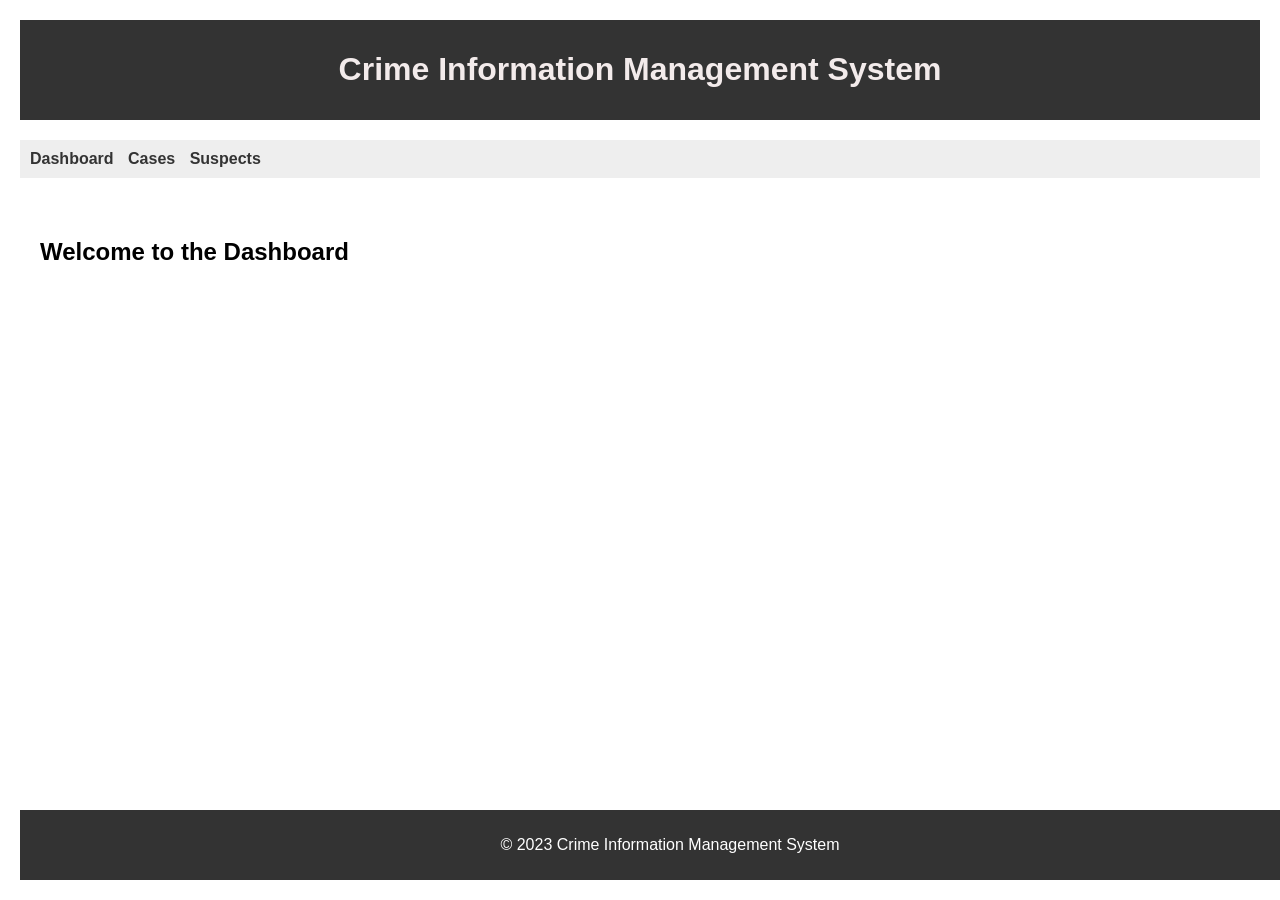
<file: index.html>
<!DOCTYPE html>
<html lang="en">
<head>
    <meta charset="UTF-8">
    <meta name="viewport" content="width=device-width, initial-scale=1.0">
    <link rel="stylesheet" href="styles.css">
    <title>Crime Information Management System</title>
</head>
<body>
    <header>
        <h1>Crime Information Management System</h1>
    </header>
    <nav>
        <ul>
            <li><a href="index.html">Dashboard</a></li>
            <li><a href="cases.html">Cases</a></li>
            <li><a href="suspects.html">Suspects</a></li>
        </ul>
    </nav>
    <main>
        <section id="dashboard">
            <h2>Welcome to the Dashboard</h2>
            <!-- Dashboard content goes here -->
        </section>
    </main>
    <footer>
        <p>&copy; 2023 Crime Information Management System</p>
    </footer>
</body>
</html>
</file>
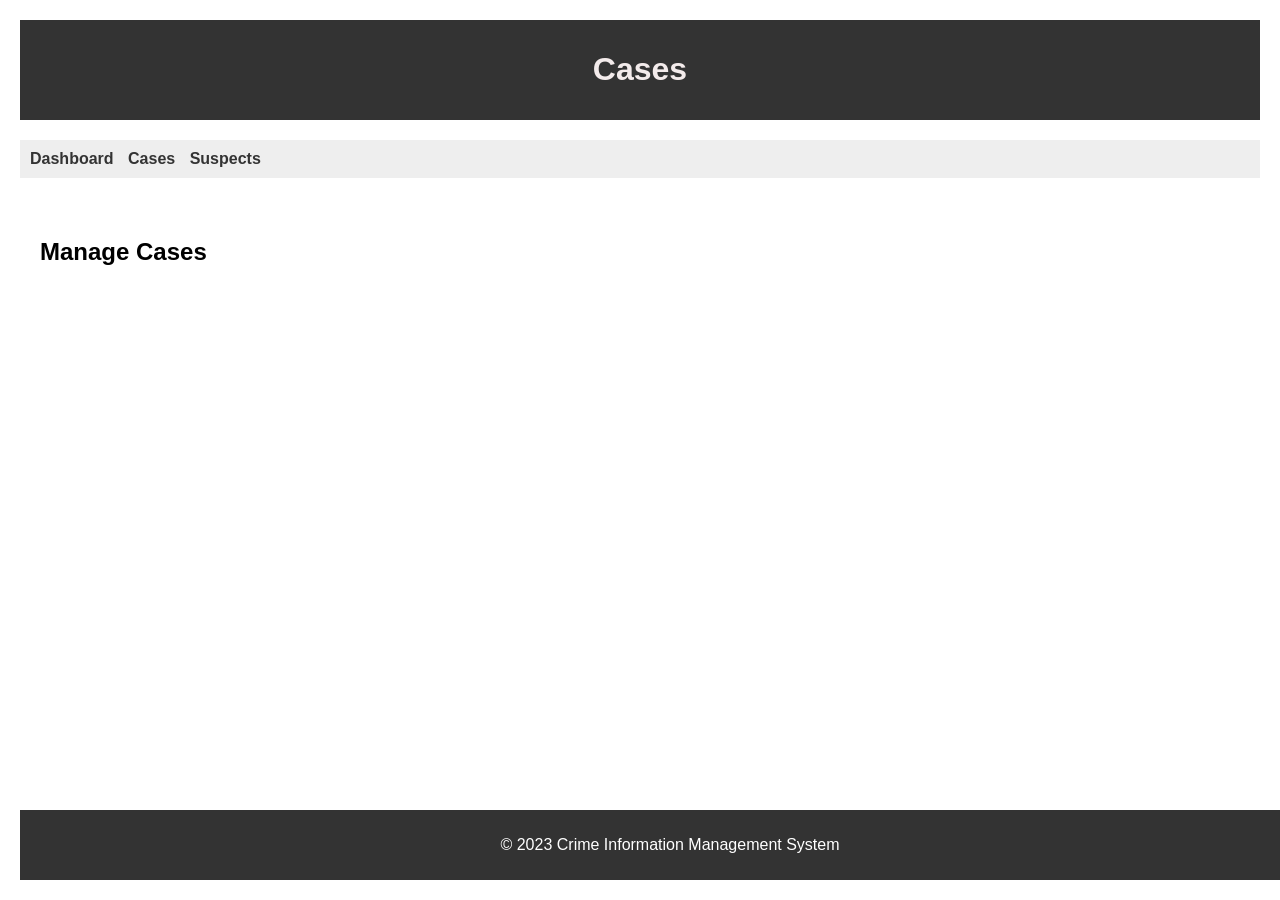
<file: cases.html>
<!DOCTYPE html>
<html lang="en">
<head>
    <meta charset="UTF-8">
    <meta name="viewport" content="width=device-width, initial-scale=1.0">
    <link rel="stylesheet" href="styles.css">
    <title>Cases - Crime Information Management System</title>
</head>
<body>
    <header>
        <h1>Cases</h1>
    </header>
    <nav>
        <ul>
            <li><a href="index.html">Dashboard</a></li>
            <li><a href="cases.html">Cases</a></li>
            <li><a href="suspects.html">Suspects</a></li>
        </ul>
    </nav>
    <main>
        <section id="cases">
            <h2>Manage Cases</h2>
            <!-- Cases content goes here -->
        </section>
    </main>
    <footer>
        <p>&copy; 2023 Crime Information Management System</p>
    </footer>
</body>
</html>
</file>
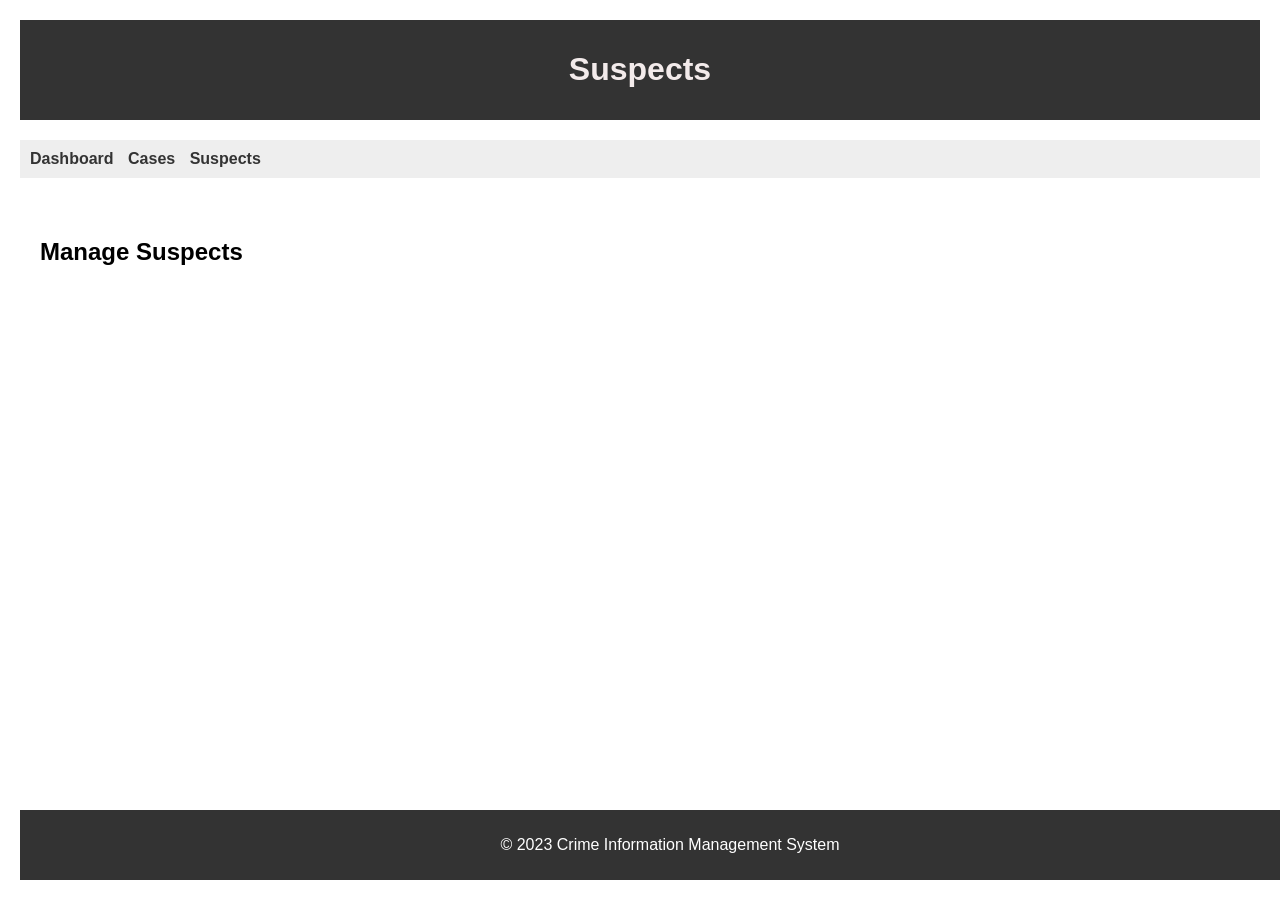
<file: suspects.html>
<!DOCTYPE html>
<html lang="en">
<head>
    <meta charset="UTF-8">
    <meta name="viewport" content="width=device-width, initial-scale=1.0">
    <link rel="stylesheet" href="styles.css">
    <title>Suspects - Crime Information Management System</title>
</head>
<body>
    <header>
        <h1>Suspects</h1>
    </header>
    <nav>
        <ul>
            <li><a href="index.html">Dashboard</a></li>
            <li><a href="cases.html">Cases</a></li>
            <li><a href="suspects.html">Suspects</a></li>
        </ul>
    </nav>
    <main>
        <section id="suspects">
            <h2>Manage Suspects</h2>
            <!-- Suspects content goes here -->
        </section>
    </main>
    <footer>
        <p>&copy; 2023 Crime Information Management System</p>
    </footer>
</body>
</html>
</file>
<file: styles.css>
body {
    font-family: 'Arial', sans-serif;
    margin: 0;
    padding: 0;
}

header, nav, main, footer {
    margin: 20px;
}

header {
    background-color: #333;
    color: #f3ebeb;
    padding: 10px;
    text-align: center;
}

nav {
    background-color: #eee;
    padding: 10px;
}

nav ul {
    list-style: none;
    margin: 0;
    padding: 0;
}

nav li {
    display: inline;
    margin-right: 10px;
}

nav a {
    text-decoration: none;
    color: #333;
    font-weight: bold;
}

main {
    padding: 20px;
}

footer {
    background-color: #333;
    color: #fff;
    text-align: center;
    padding: 10px;
    position: fixed;
    bottom: 0;
    width: 100%;
}
</file>
